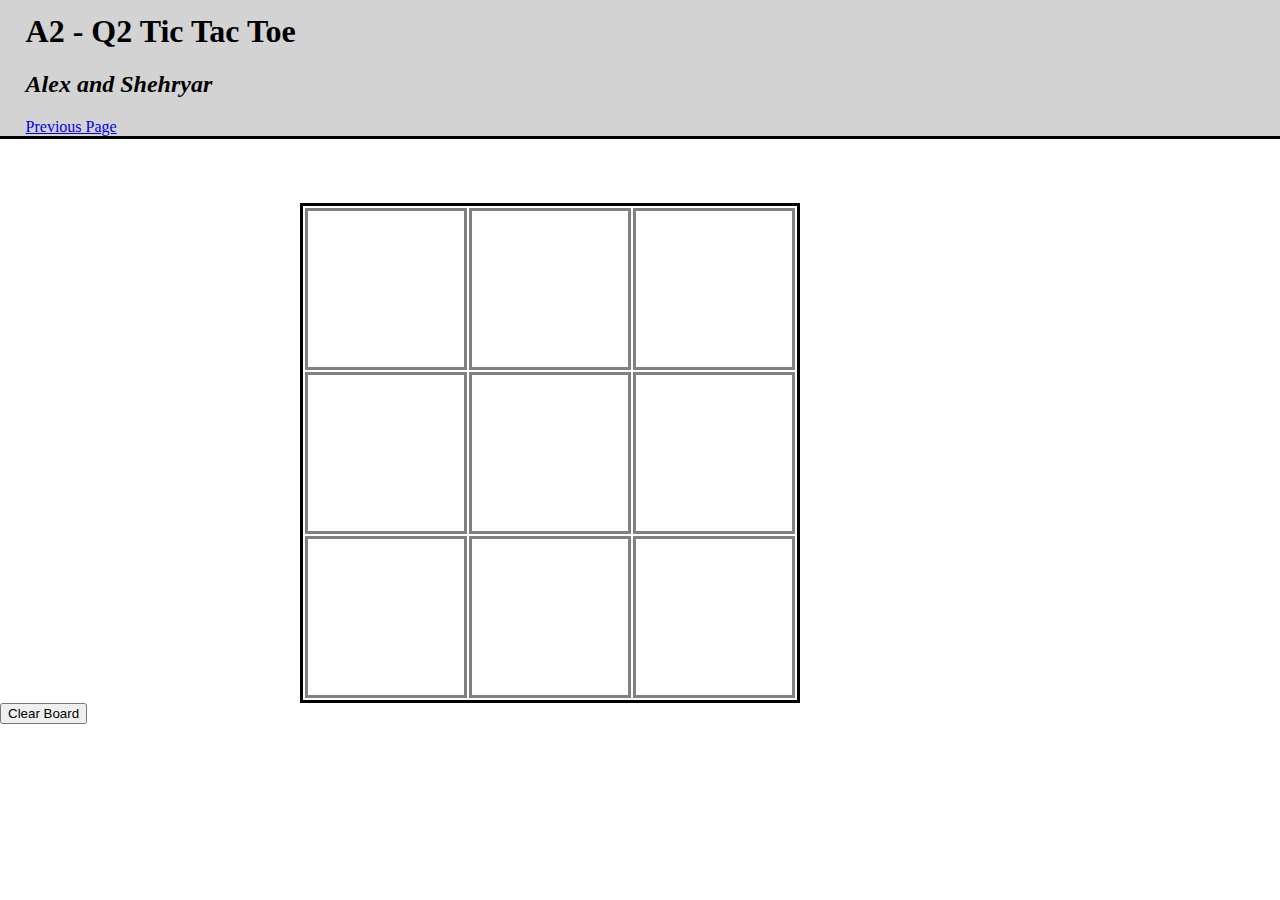
<file: p2/index.html>
<!DOCTYPE html>
<html>

<head>

	 <meta charset="utf-8">
	 <title>Assignment 2</title>
	 <link rel = "stylesheet" type= "text/css" href= "../style.css">

</head>

<body>


<!-- The <tr> element defines a table row, the <th> element defines a table header, and the <td> element defines a table cell. 
x.png
o.png
-->

	<header class = "header">
		<h1>A2 - Q2 Tic Tac Toe</h1>
		<h2 style="font-style: italic">Alex and Shehryar</h2>
		<a href = "../index.html">Previous Page </a>
	</header>

	<content>

	<table>
	<tr id = "row-1">
		<td class = "cell" id= "1-1" onclick = "game('1-1')"></td>
		<td class = "cell" id= "1-2" onclick = "game('1-2')"></td>
		<td class = "cell" id= "1-3" onclick = "game('1-3')"></td>
	</tr>
	
	<tr id = "row-2">
		<td class = "cell" id= "2-1" onclick = "game('2-1')"></td>
		<td class = "cell" id= "2-2" onclick = "game('2-2')"></td>
		<td class = "cell" id= "2-3" onclick = "game('2-3')"></td>
	</tr>
	
	<tr>
		<td class = "cell" id= "3-1" onclick = "game('3-1')"></td>
		<td class = "cell" id= "3-2" onclick = "game('3-2')"></td>
		<td class = "cell" id= "3-3" onclick = "game('3-3')"></td>
	</tr id = "row-3">


	</table>


	<button onclick = "reset()">Clear Board</button>


	</content>


</body>



<script>

var board = {

	values: [
		["","",""],
		["","",""],
		["","",""],
	],

 	 xTurn: false

}


function game(id){


	var state = document.getElementById(id).className;
	var win = checkWin(false);
	
	console.log((state =="cell"));

	if(board.xTurn == true && (state == "cell") && !win){
		console.log("x");
		board.xTurn = false;
		document.getElementById(id).className = "cell_x"
		checkWin(true);
	}
	else if(board.xTurn != true && (state =="cell") && !win){
		console.log("o");
		board.xTurn = true;
		document.getElementById(id).className = "cell_o"
		checkWin(true);
	}

	

}


function checkWin(send){

	var win = false;


	if(!win){

	for(i = 0 ; i < board.values.length; i++){
		for(j = 0 ; j < board.values.length; j ++){

			state = document.getElementById((i+1)+"-"+(j+1)).className;
			if(state == "cell_x"){
				board.values[i][j] = "x";			
			}

			else if(state == "cell_o"){
				board.values[i][j] = "o";
			}
		}
	}

	console.log(board.values);


	//Checks for horizontal values

	for(i = 0 ; i < 3; i++){
		if( (board.values[i][0] == board.values[i][1]) &&
		 (board.values[i][0] == board.values[i][2]) &&
		 (board.values[i][1] != "") ){
			if(board.values[i][0] == "x"){
				console.log("A");
				sendAlert(send,"X Wins the match!");
				win = true;
			}
			else if((board.values[i][0] == board.values[i][1]) &&
		 	(board.values[i][0] == board.values[i][2]) &&
		 	(board.values[i][1] != "")){
		 		console.log("B");
				sendAlert(send,"O Wins the match!");
			win = true;
			}
		}
	}

	//Checks for vertical values

	for(i = 0 ; i < 3; i++){
		if( (board.values[0][i] == board.values[1][i]) &&
		 (board.values[0][i] == board.values[2][i]) &&
		 (board.values[1][i] != "") ){
			if(board.values[0][i] == "x"){
				console.log("C");
				sendAlert(send,"X Wins the match!");
				win = true;
			}
			else if((board.values[0][i] == board.values[1][i]) &&
		 	(board.values[0][i] == board.values[2][i]) &&
		 	(board.values[1][i] != "")){
		 		console.log("D");
				sendAlert(send,"O Wins the match!");
			win = true;
			}
		}
	}


	var array = board.values;

	//checks for diagonal
	if(
		(
			(array[0][0] == array[1][1]) &&
			(array[2][2] == array[1][1]) &&
			(array[0][0] != "")
		) ||
		(
			(array[0][2] == array[1][1]) &&
			(array[2][0] == array[1][1]) &&
			(array[2][0] != "")
		)
	){
		if(array[1][1] == "x"){
			sendAlert(true,"X Wins the match!");
			win = true;
		}
		else{
			sendAlert(true,"O Wins the match!");
			win = true;
		}
	}

	return win;

	}

function sendAlert(boolVal, message){
	if(boolVal){
		alert(message);
	}
}

}

function reset(){
	console.log("reset");

	for(i = 0 ; i < board.values.length; i++){
		for(j = 0 ; j < board.values.length; j ++){
			document.getElementById((i+1)+"-"+(j+1)).className = "cell";
			board.values[i][j] = "";
		}
	}
}


</script>
</file>
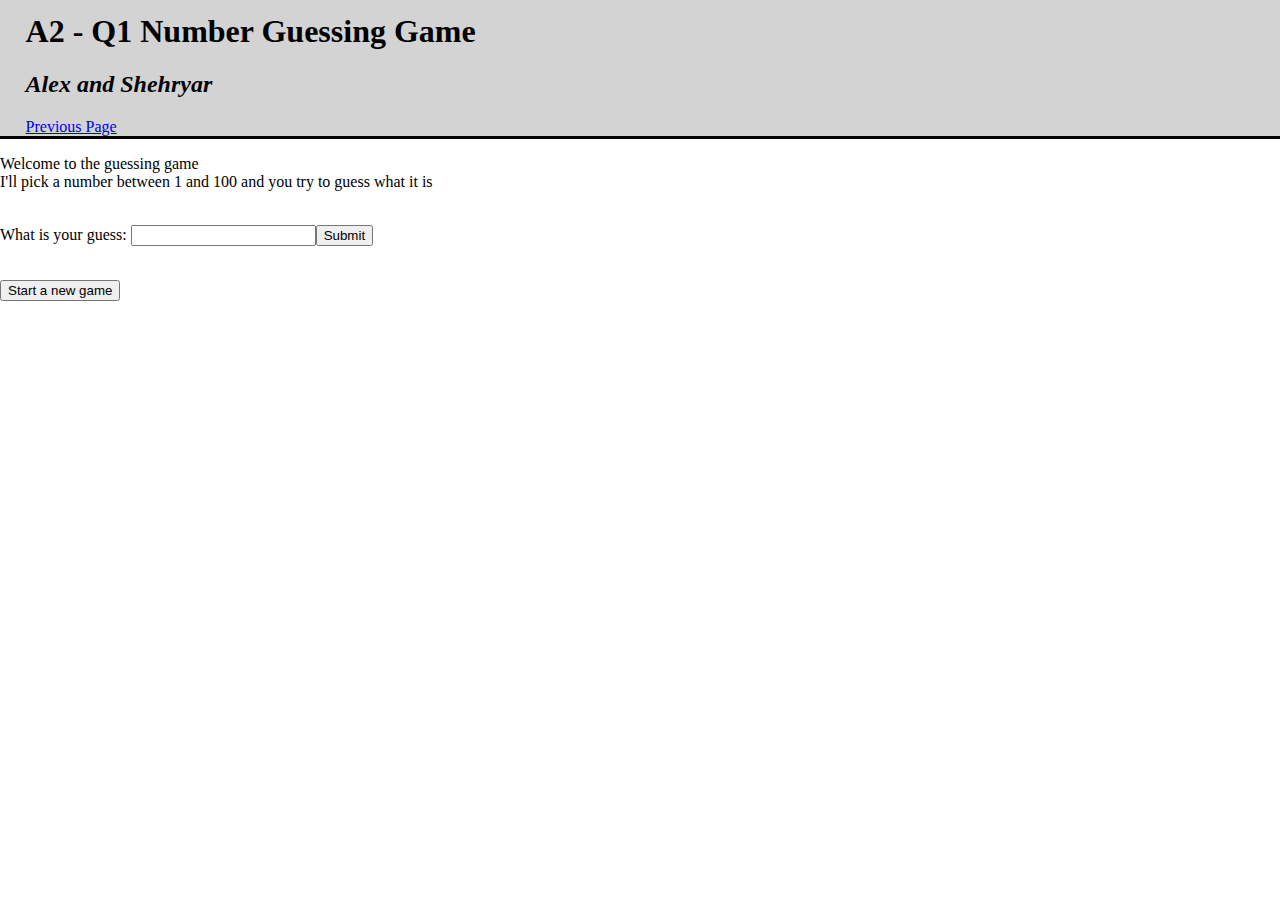
<file: part1_2.html>
<!DOCTYPE html>
<html>

<head>

	 <meta charset="utf-8">
	 <title>Assignment 2</title>
	 <link rel = "stylesheet" type= "text/css" href= "../style.css">

</head>

<body>

	<header class = "header">

	<h1>A2 - Q1 Number Guessing Game</h1>
	<h2 style="font-style: italic">Alex and Shehryar</h2>
	<a href = "../index.html">Previous Page </a>

	</header>

	<content>

	<p id ="txt_box">Welcome to the guessing game<br>I'll pick a number between 1 and 100 and you try to guess what it is<br></p>
	


	<!-- <button onclick = "gameLogic()" id = "but" >Start a new game</button> -->

	<br>

	<div>
		What is your guess: <input id = "guessBox" type = "text" name = "guess" value = ""><input type="submit" value ="Submit" onclick = "gameLogic()">
	</div>

	<p id = "current_game"></p>

	<br>

	<button onclick = "gameLogic()" id = "but" >Start a new game</button>

	</content>

	<footer>
	</footer>





</body>

<script>

var tries = 6;
var number = null;
var message = "You have " + (tries) + " tries left <br>";
var  number = Math.floor( 101 * Math.random() );
var gameOver = false;


function test(){
	console.log(document.getElementById("guessBox").value);
}


function gameLogic(){

	

	document.getElementById("but").innerHTML = "Reset";
	document.getElementById("but").onclick = reset;


	
	console.log("Game Started");
	console.log(number);


		var guess = document.getElementById("guessBox").value;



		if(gameOver){
			alert("You have either won or used all of your tries, please try again");
		}
		else if(guess == number){
				document.getElementById("current_game").innerHTML += "Guess #" + (7-tries) + " was " + guess + "<br>";
				document.getElementById("current_game").innerHTML += "Congratulations! You win! <br>";
				gameOver = true;
			}

		else if(tries == 0){
			document.getElementById("current_game").innerHTML += "Guess #7 was " + guess + "<br>";
			document.getElementById("current_game").innerHTML += "You used up all your tries! The correct number was " + number;
			gameOver = true;
		}
		else{
			if(guess<number){
				tries--;
				document.getElementById("current_game").innerHTML += "Guess #" + (6-tries) + " was " + guess + "<br>";
				document.getElementById("current_game").innerHTML += "Too small, guess again <br>";
			}
			else{
				tries--;
				document.getElementById("current_game").innerHTML += "Guess #" + (6-tries) + " was " + guess + "<br>";
				document.getElementById("current_game").innerHTML += "Too big, guess again <br>";
			}
			document.getElementById("current_game").innerHTML += message;
		}

		message = "You have " + (tries) + " tries left <br>";
		if(tries == 1){
			message = "You have " + (tries) + " try left <br>";
		}
	
}


function reset(){

	tries = 6;
	gameOver = false;
	var  number = Math.floor( 101 * Math.random() );

	document.getElementById("current_game").innerHTML = "";

	document.getElementById("but").innerHTML = "Start a new game";
	document.getElementById("but").onclick = gameLogic;

}

function insert(text){
	document.getElementById("current_game").innerHTML += text + "<br>";
}



</script>

</html>
</file>
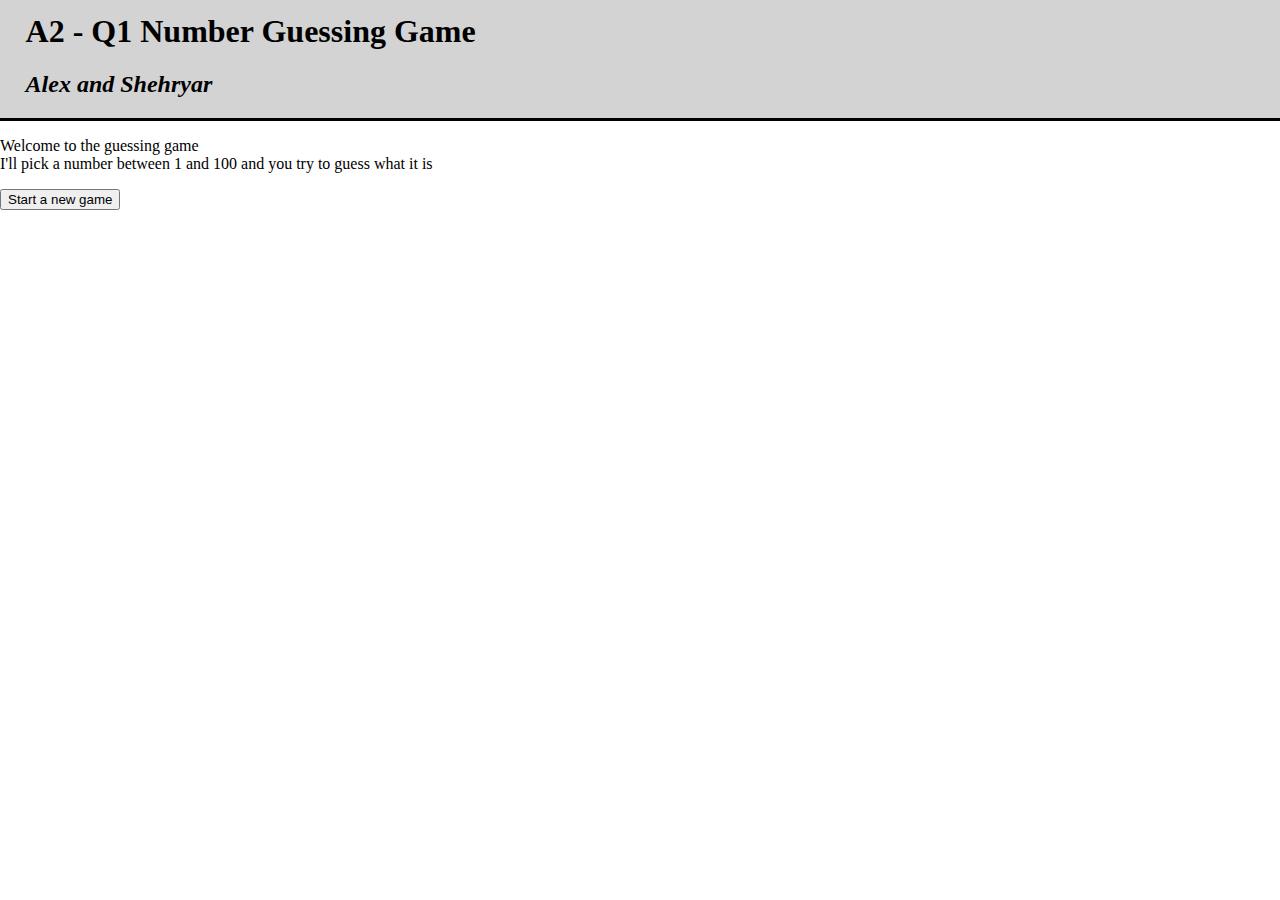
<file: p1/part1_1.html>
<!DOCTYPE html>
<html>

  <head>

    <meta charset="utf-8">
    <title>Assignment 2</title>
    <link rel = "stylesheet" type= "text/css" href= "../style.css">

  </head>

  <body>

    <header class = "header">

      <h1>A2 - Q1 Number Guessing Game</h1>
      <h2 style="font-style: italic">Alex and Shehryar</h2>

    </header>

    <content>

      <p id ="txt_box">Welcome to the guessing game<br>I'll pick a number between 1 and 100 and you try to guess what it is<br></p>
      <p id = "current_game"></p>


      <button onclick = "gameLogic()" id = "but" >Start a new game</button>


    </content>

    <footer>
    </footer>





  </body>

  <script>

    var tries = 0;
    var number = null;
    var message = "You have " + (7-tries) + " tries left <br>";
var guess;
    var foundNumber;
    var interval;

    function gameLogic(){

      document.getElementById("current_game").innerHTML = "";

      document.getElementById("but").innerHTML = "Reset";
      document.getElementById("but").onclick = reset;


      number = Math.floor( 101 * Math.random() );
      console.log("Game Started");
      console.log(number);


      tries =7;

      document.getElementById("current_game").innerHTML = message;

        foundNumber = false;

      readPrompt();
      }
   

    function reset(){

      document.getElementById("current_game").innerHTML = "";

      document.getElementById("but").innerHTML = "Start a new game";
      document.getElementById("but").onclick = gameLogic;

    }

    function insert(text){
      document.getElementById("current_game").innerHTML += text + "<br>";
    }

function readPrompt(){
 
  guess=prompt("Please enter your guess");
  compare();
}

    
    function compare(){
      //alert("guess:"+guess);
     
      if(guess == number){
       
        foundNumber=true;
      }
      else if(guess<number){
        tries--;
        document.getElementById("current_game").innerHTML += "Guess #" + (7-tries) + " was " + guess + "<br>";
        document.getElementById("current_game").innerHTML += "Too small, guess again <br>";
      }
      else{
        tries--;
        document.getElementById("current_game").innerHTML += "Guess #" + (7-tries) + " was " + guess + "<br>";
        document.getElementById("current_game").innerHTML += "Too big, guess again <br>";
      } 
      
      
      if(tries == 0){
        document.getElementById("current_game").innerHTML += "You used up all your tries! The correct number was " + number;
         
      }
     if (foundNumber==true) {  document.getElementById("current_game").innerHTML += "Congratulations! You win! <br>";}
      
      
     
      if ((foundNumber!=true) && (tries>0)) {
        setTimeout(readPrompt,  500);
      }
      
      
      
    }
  </script>

</html>
</file>
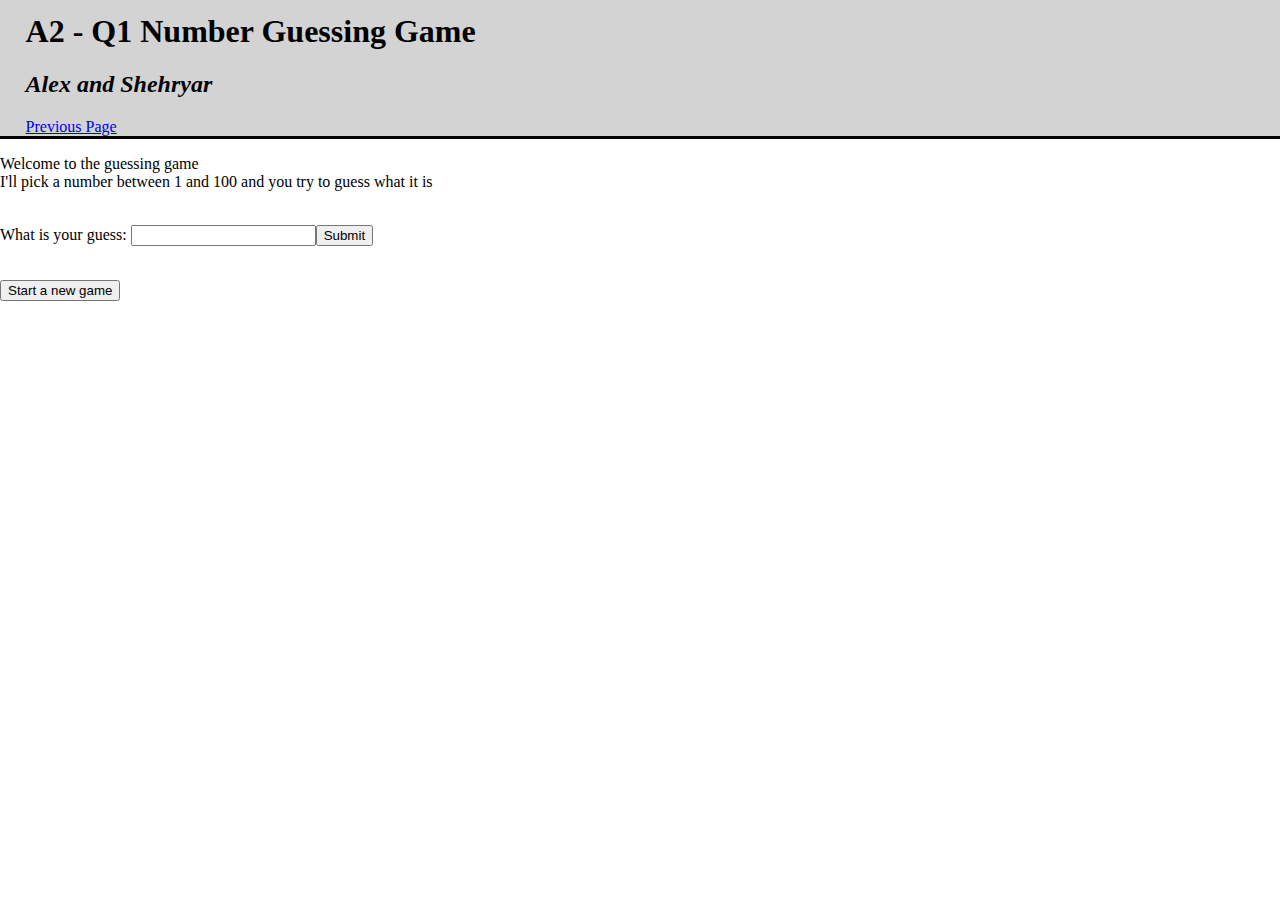
<file: p1/part1_2.html>
<!DOCTYPE html>
<html>

<head>

	 <meta charset="utf-8">
	 <title>Assignment 2</title>
	 <link rel = "stylesheet" type= "text/css" href= "../style.css">

</head>

<body>

	<header class = "header">

	<h1>A2 - Q1 Number Guessing Game</h1>
	<h2 style="font-style: italic">Alex and Shehryar</h2>
	<a href = "../index.html">Previous Page </a>

	</header>

	<content>

	<p id ="txt_box">Welcome to the guessing game<br>I'll pick a number between 1 and 100 and you try to guess what it is<br></p>
	


	<!-- <button onclick = "gameLogic()" id = "but" >Start a new game</button> -->

	<br>

	<div>
		What is your guess: <input id = "guessBox" type = "text" name = "guess" value = ""><input type="submit" value ="Submit" onclick = "gameLogic()">
	</div>

	<p id = "current_game"></p>

	<br>

	<button onclick = "gameLogic()" id = "but" >Start a new game</button>

	</content>

	<footer>
	</footer>





</body>

<script>

var tries = 6;
var number = null;
var message = "You have " + (tries + 1) + " tries left <br>";
var  number = Math.floor( 101 * Math.random() );
var gameOver = false;


function test(){
	console.log(document.getElementById("guessBox").value);
}


function gameLogic(){

	

	document.getElementById("but").innerHTML = "Reset";
	document.getElementById("but").onclick = reset;


	
	console.log("Game Started");
	console.log(number);



	


		var guess = document.getElementById("guessBox").value;

		if(gameOver){
			alert("You have either won or used all of your tries, please try again");
		}

		else if(tries == 0){
			document.getElementById("current_game").innerHTML += message;
			document.getElementById("current_game").innerHTML += "You used up all your tries! The correct number was " + number;
			gameOver = true;
		}

		else{
			document.getElementById("current_game").innerHTML += message;
			if(guess == number){
				document.getElementById("current_game").innerHTML += "Congratulations! You win! <br>";
				gameOver = true;
			}
			else if(guess<number){
				tries--;
				document.getElementById("current_game").innerHTML += "Guess #" + (6-tries) + " was " + guess + "<br>";
				document.getElementById("current_game").innerHTML += "Too small, guess again <br>";
			}
			else{
				tries--;
				document.getElementById("current_game").innerHTML += "Guess #" + (6-tries) + " was " + guess + "<br>";
				document.getElementById("current_game").innerHTML += "Too big, guess again <br>";
			}
		}

		message = "You have " + (tries + 1) + " tries left <br>";
	
}


function reset(){

	tries = 0;
	gameOver = false;
	var  number = Math.floor( 101 * Math.random() );

	document.getElementById("current_game").innerHTML = "";

	document.getElementById("but").innerHTML = "Start a new game";
	document.getElementById("but").onclick = gameLogic;

}

function insert(text){
	document.getElementById("current_game").innerHTML += text + "<br>";
}



</script>

</html>
</file>
<file: style.css>
/*General*/

body{
	margin: 0px;
	padding: 0px;
}

.header{
	background: lightgrey;
	border-bottom: solid black;

	margin: 0px;
	padding-left: 2%;
	padding-top: 1%;
}

.header h1{
	margin-top: 0px;
	padding-top: 0px;
}




/*FOR TIC TAC TOE */

table{

	margin-left: auto;
	margin-right: 37.5%;
	margin-top: 5%;

	border: solid black;
	width: 500px;
	height: 500px;
}


.cell{
	border: solid grey;
	background: white;
}

.cell_x{
	border: solid grey;
	background-image: url("./p2/x.png");
	background-size:     cover;                      
    background-repeat:   no-repeat;
    background-position: center center;
}


.cell_o{
	border: solid grey;
	background-image: url("./p2/o.png");
	background-size:     cover;                      
    background-repeat:   no-repeat;
    background-position: center center;
}
</file>
